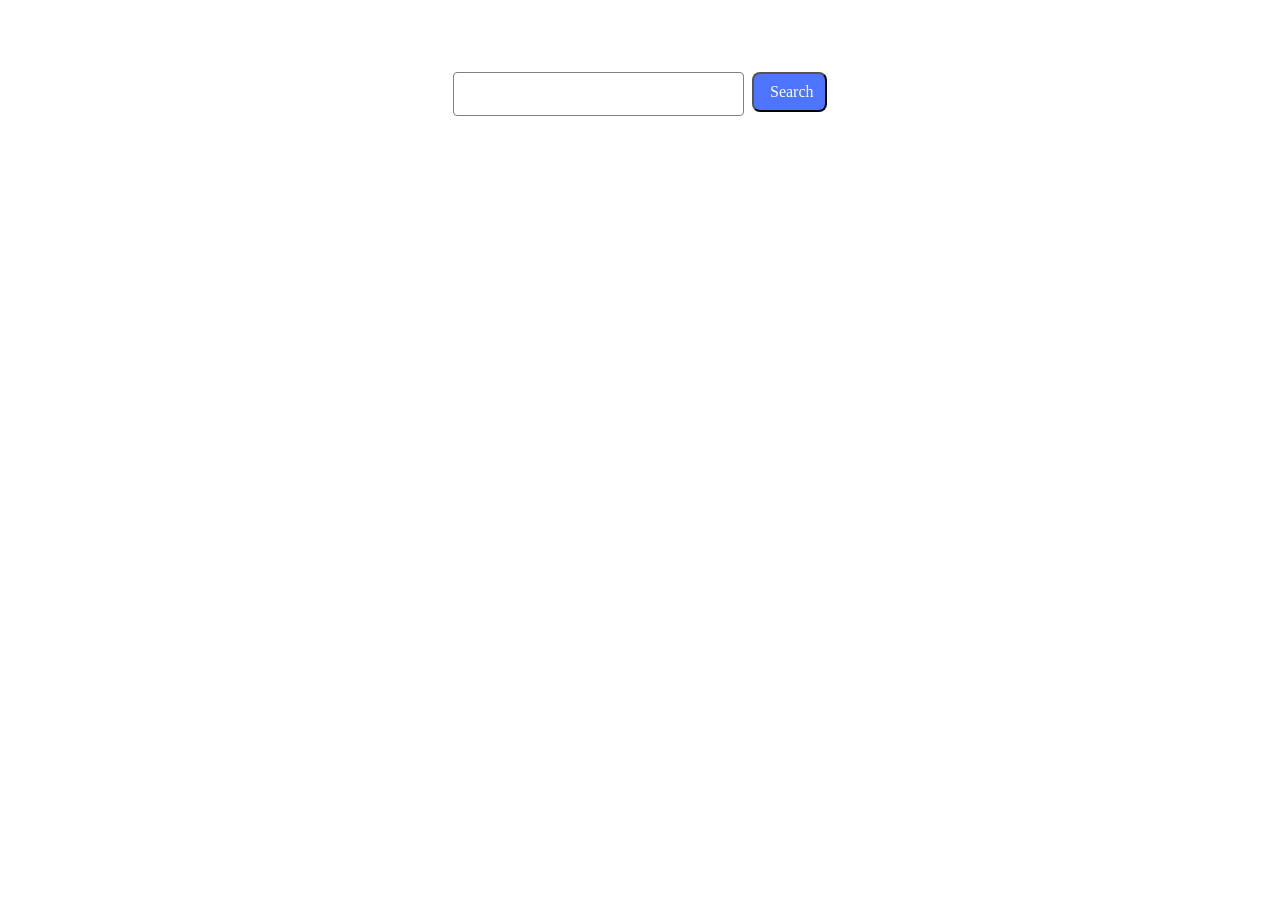
<file: src/index.html>
<!DOCTYPE html>
<html lang="en">
  <head>
    <meta charset="UTF-8" />

    <meta name="viewport" content="width=device-width, initial-scale=1.0" />
    <title>Gallery</title>
    <link rel="stylesheet" href="./css/styles.css" />
  </head>
  <body>
    <main>
      <section class="gallery-section">
        <h1 class="visually-hidden">Gallery</h1>
        <div class="container">
          <form
            class="gallery-form js-search-form"
            autocomplete="off"
            novalidate
          >
            <input
              class="search-input js-search-input"
              type="text"
              name="search"
              required
            />
            <button class="search-btn" type="submit">Search</button>
          </form>
          <ul class="gallery js-gallery"></ul>
        </div>
        <div id="pre-loader" class="loader-container hidden">
          <img
            class="loader-img"
            src="./img/Spin@1x-1.0s-200px-200px.gif"
            alt="loader"
          />
        </div>
        <button class="load-more-btn visually-hidden" type="button">
          Load more
        </button>
        <p class="loader-text visually-hidden">
          Loading images, please wait...
        </p>
      </section>
    </main>

    <script type="module" src="./main.js" defer></script>
  </body>
</html>
</file>
<file: src/css/styles.css>
/* Common styles */
@import url('./reset.css');
@import url('./base.css');
@import url('./container.css');

/* Sections style */
@import url('./vite-promo.css');
@import url('./badges.css');

.visually-hidden {
  visibility: hidden;
}

.hidden {
  position: absolute;
  width: 1px;
  height: 1px;
  margin: -1px;
  padding: 0;
  border: 0;
  clip: rect(0, 0, 0, 0);
  overflow: hidden;
  white-space: nowrap;
}

.gallery-form {
  display: flex;
  flex-direction: row;
  gap: 8px;
  justify-content: center;
  margin-top: 36px;
}
.search-input {
  width: 272px;
  height: 40px;
  top: 28px;
  left: 28px;
  gap: 8px;
  opacity: 0px;
  border-radius: 4px;
  border: 1px solid rgba(128, 128, 128, 1);
  transition: border-color 0.3s ease;
  padding-left: 15px;
}
.search-input:hover {
  border: 1px solid rgba(0, 0, 0, 1);
}
.search-input:active {
  border: 1px solid rgba(78, 117, 255, 1);
}
.search-btn {
  width: 75px;
  height: 40px;
  top: 268px;
  left: 28px;
  padding: 8px 16px 8px 16px;
  gap: 10px;
  border-radius: 8px;
  opacity: 0px;
  background-color: rgba(78, 117, 255, 1);
  font-family: Montserrat;
  font-size: 16px;
  font-weight: 500;
  text-align: center;
  text-underline-position: from-font;
  text-decoration-skip-ink: none;
  color: rgba(255, 255, 255, 1);
  transition: background-color 0.3s ease;
}
.search-btn:hover {
  background-color: rgba(108, 140, 255, 1);
}

.gallery-image {
  width: 360px;
  height: 200px;
  object-fit: cover;
}
.gallery-card {
  border: 1px solid rgba(128, 128, 128, 1);
}
.js-gallery {
  margin-top: 32px;
  display: flex;
  flex-direction: row;
  gap: 24px;
  flex-wrap: wrap;
}
.image-info {
  display: flex;
  gap: 25px;
  margin-bottom: 4px;
  justify-content: space-around;
}
.image-additional-info {
  display: flex;
  flex-direction: column;
}

.loader-container {
  display: flex;
  flex-direction: column;
  align-items: center;
  justify-content: center;
  margin-top: 10px;
  gap: 10px;
}
.loader-container:not(.visually-hidden) {
  visibility: visible;
}
.loader-text:not(.visually-hidden) {
  visibility: visible;
}
.load-more-btn:not(.visually-hidden) {
  visibility: visible;
}

.loader-text {
  font-size: 16px;
  font-weight: bold;
  color: #555;
  display: flex;
  justify-content: center;
}

.loader-img {
  width: 80px;
  height: 80px;
}

.load-more-btn {
  display: flex;
  justify-self: center;
  margin-top: 30px;
  width: 125px;
  height: 40px;
  padding: 8px 16px 8px 22px;
  border-radius: 8px;
  background-color: rgba(78, 117, 255, 1);
  font-family: Montserrat;
  font-size: 16px;
  font-weight: 500;
  letter-spacing: 0.04em;
  text-align: center;
  text-underline-position: from-font;
  text-decoration-skip-ink: none;
  color: rgba(255, 255, 255, 1);
}
</file>
